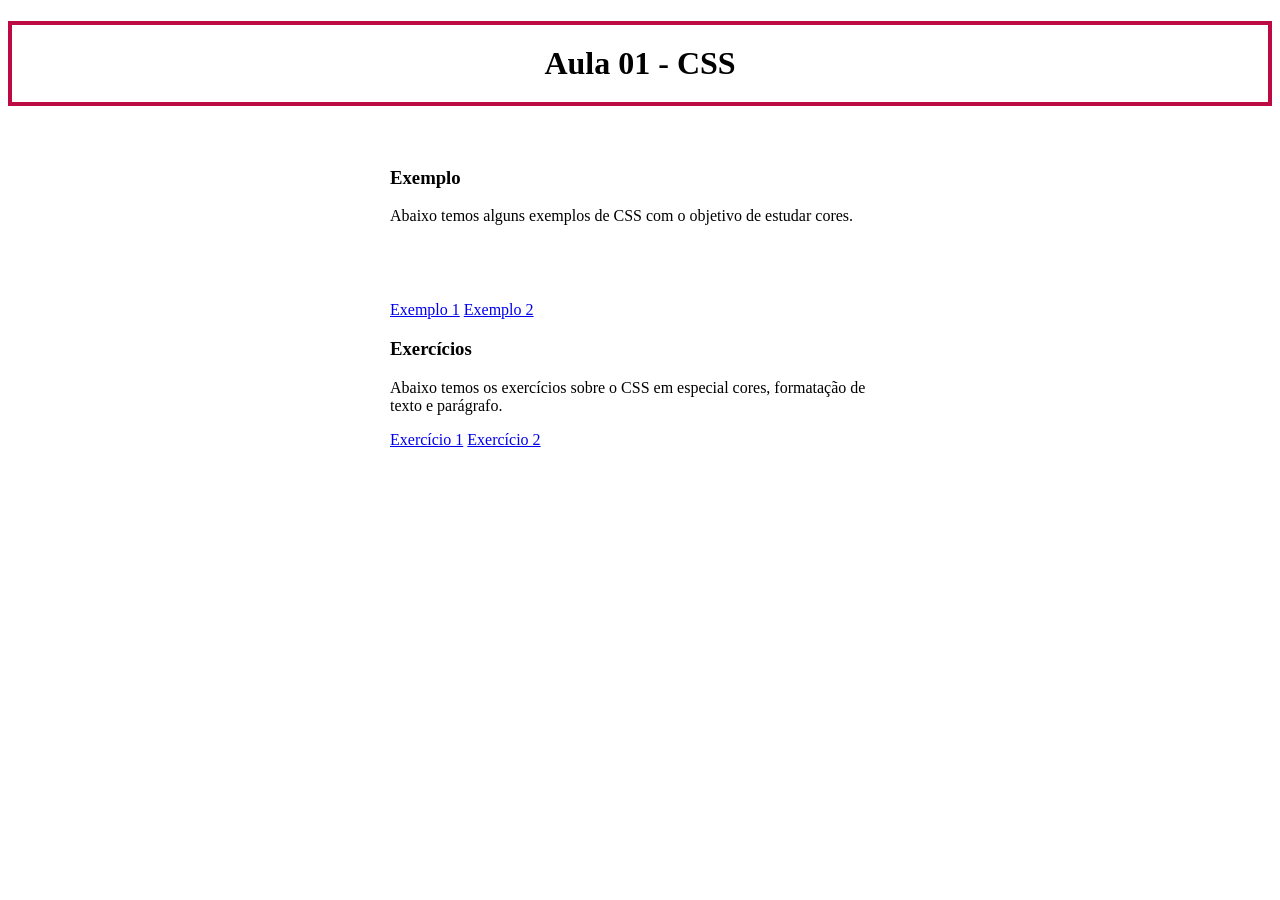
<file: aula01/index.html>
<!DOCTYPE html>
<html lang="en">
<head>
    <meta charset="UTF-8">
    <meta name="viewport" content="width=device-width, initial-scale=1.0">
    <title>Aula 01 - CSS</title>

    <style>

        body
        {
            background-color: #ffffff ;
        }

        h1
        {
            background-color: white;
            text-align:center;
            padding:20px;
            border: 4px solid rgb(188,11,67)
        }

        div
        {
            background-color: white;
            width: 500px;
            margin: auto;
            padding: 20px;
            margin-bottom: 20px;
        }

    </style>

</head>

<body>

    <h1>Aula 01 - CSS</h1>

    <div>

        <h3>Exemplo</h3>

        <p>
            Abaixo temos alguns exemplos de CSS
            com o objetivo de estudar cores.
        </p>

    </div>

    <div>

        <a href="exemplo1.html">Exemplo 1</a>
        <a href="exemplo2.html">Exemplo 2</a>

        <h3>Exercícios</h3>

        <p>
            Abaixo temos os exercícios sobre o CSS
            em especial cores, formatação de texto
            e parágrafo.
        </p>

        <a href="exercicio1.html">Exercício 1</a>
        <a href="exercicio2.html">Exercício 2</a>

    </div>
    
</body>

</html>
</file>
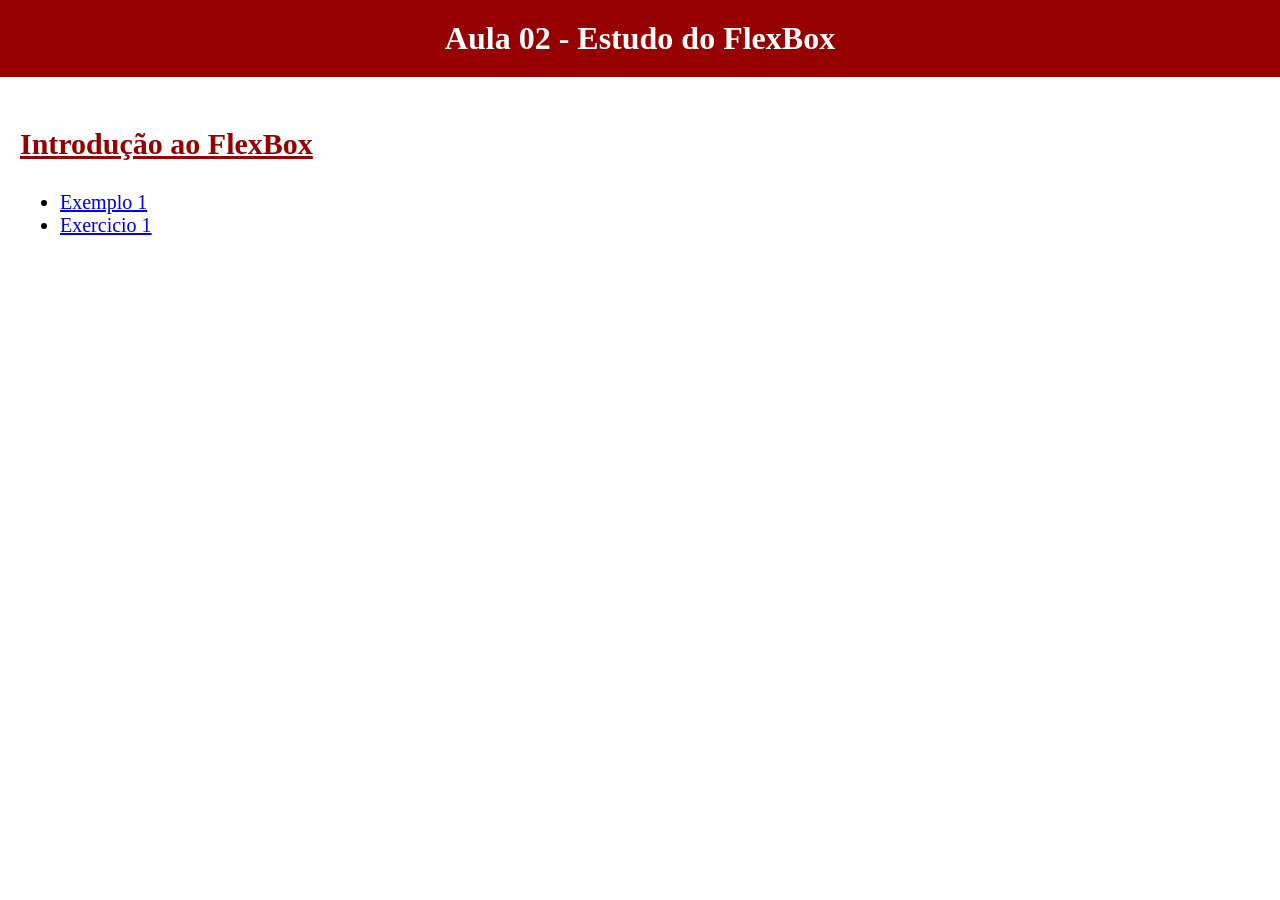
<file: aula02/index.html>
<!DOCTYPE html>
<html lang="en">
<head>
    <meta charset="UTF-8">
    <meta name="viewport" content="width=device-width, initial-scale=1.0">
    <title>Aula - 02</title>

    <link rel="stylesheet" href="estilos.css">
</head>
<body>

    <h1>Aula 02 - Estudo do FlexBox</h1>

    <div class="conteudo">

        <p class="subtitulo">
            Introdução ao FlexBox
        </p>

        <ul>
            <li><a href="exemplo1.html">Exemplo 1</a></li>
            <li><a href="exercicio1.html">Exercicio 1</a></li>
        </ul>

    </div>
    
</body>
</html>
</file>
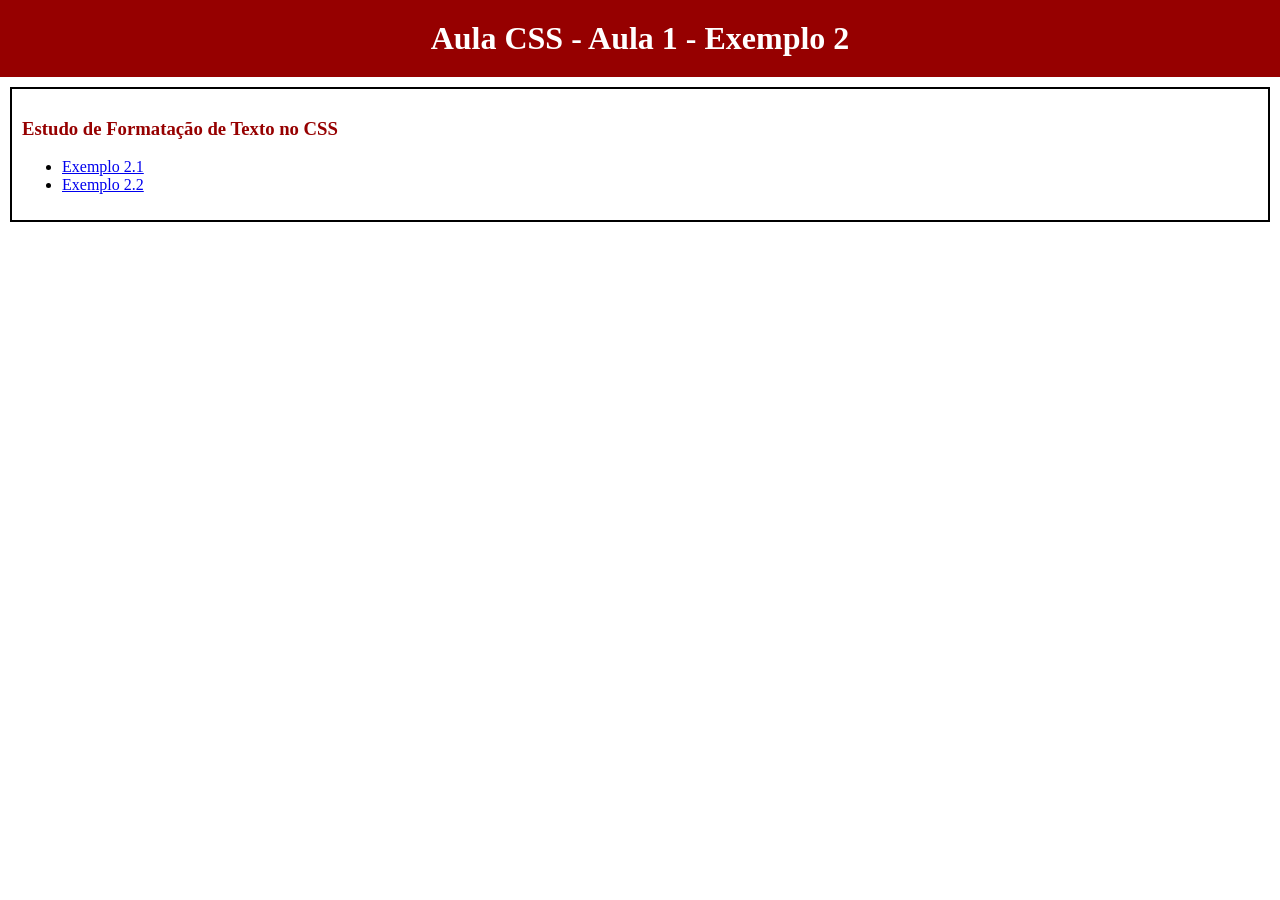
<file: aula01/exemplo2.html>
<!DOCTYPE html>
<html lang="en">
<head>
    <meta charset="UTF-8">
    <meta name="viewport" content="width=device-width, initial-scale=1.0">
    <title>Document</title>

    <link rel="stylesheet" href="estilos.css">
</head> 
<body>

    <h1>
        Aula CSS - Aula 1 - Exemplo 2
    </h1>

    <div>

        <h3>Estudo de Formatação de Texto no CSS</h3>

        <ul>
            <li><a href="#">Exemplo 2.1</a></li>
            <li><a href="#">Exemplo 2.2</a></li>
        </ul>

    </div>
    
</body>
</html>
</file>
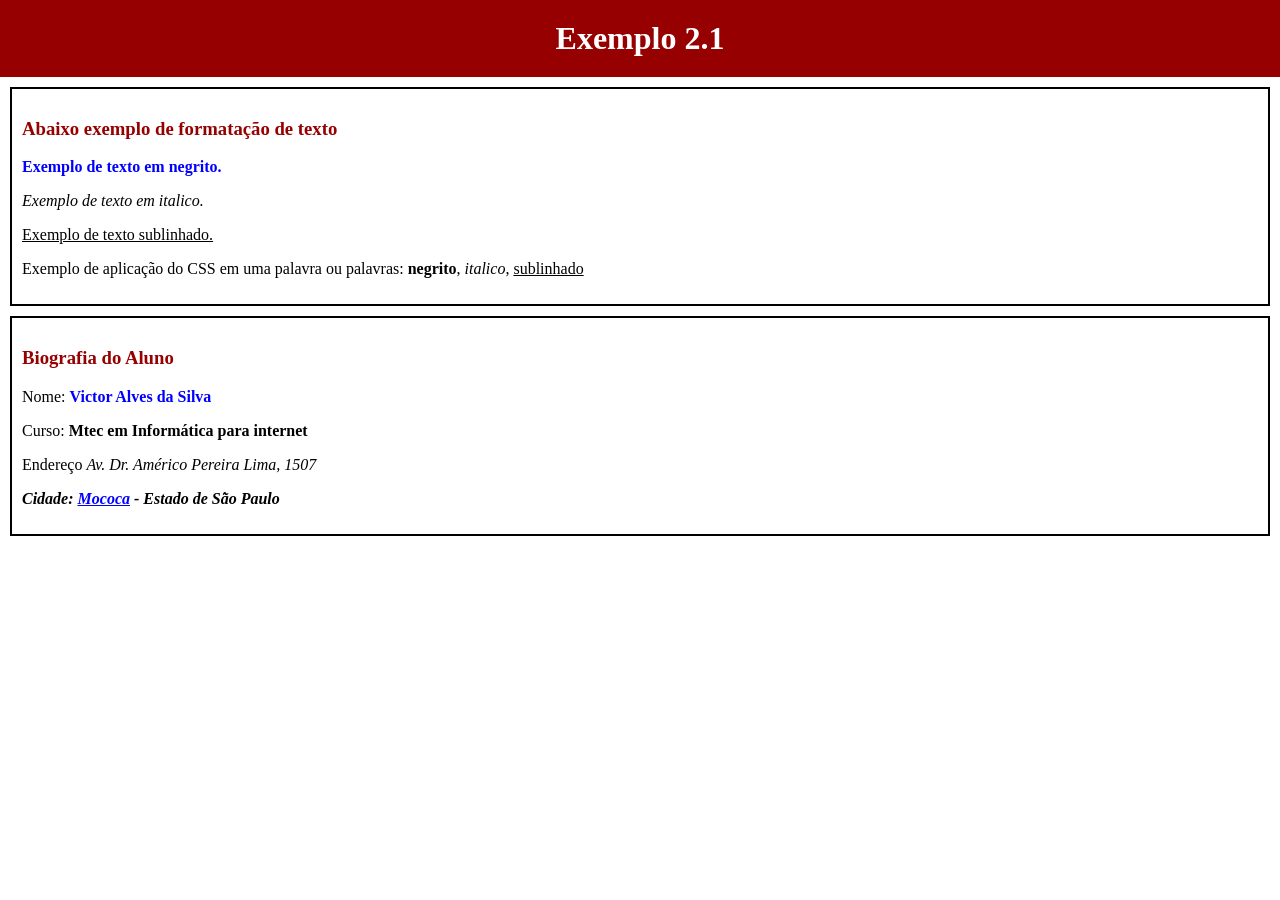
<file: aula01/exemplo21.html>
<!DOCTYPE html>
<html lang="en">
<head>
    <meta charset="UTF-8">
    <meta name="viewport" content="width=device-width, initial-scale=1.0">
    <title>Exemplos 2.1</title>

    <link rel="stylesheet" href="estilos.css">

</head>
<body>

    <h1>
        Exemplo 2.1
    </h1>

    <div>

        <h3>Abaixo exemplo de formatação de texto</h3>

        <p class="azul negrito">
            Exemplo de texto em negrito.
        </p>

        <p class="italico">
            Exemplo de texto em italico.
        </p>

        <p class="sublinhado">
            Exemplo de texto sublinhado.
        </p>

        <p>
            Exemplo de aplicação do CSS em uma palavra ou palavras:
            <span class="negrito">negrito</span>,
            <span class="italico">italico</span>,
            <span class="sublinhado">sublinhado</span>
        </p>

    </div>

    <div>

        <h3>Biografia do Aluno</h3>

        <p>
            Nome: <span class="azul negrito">Victor Alves da Silva</span>
        </p>

        <p>
            Curso: <span class="negrito">Mtec em Informática para internet</span>
        </p>

        <p>
            Endereço <span class="italico">Av. Dr. Américo Pereira Lima, 1507</span>
        </p>

        <p class="negrito italico">
            Cidade: <span class="sublinhado azul">Mococa</span> - Estado de São Paulo
        </p>    

    </div>
    
</body>
</html>
</file>
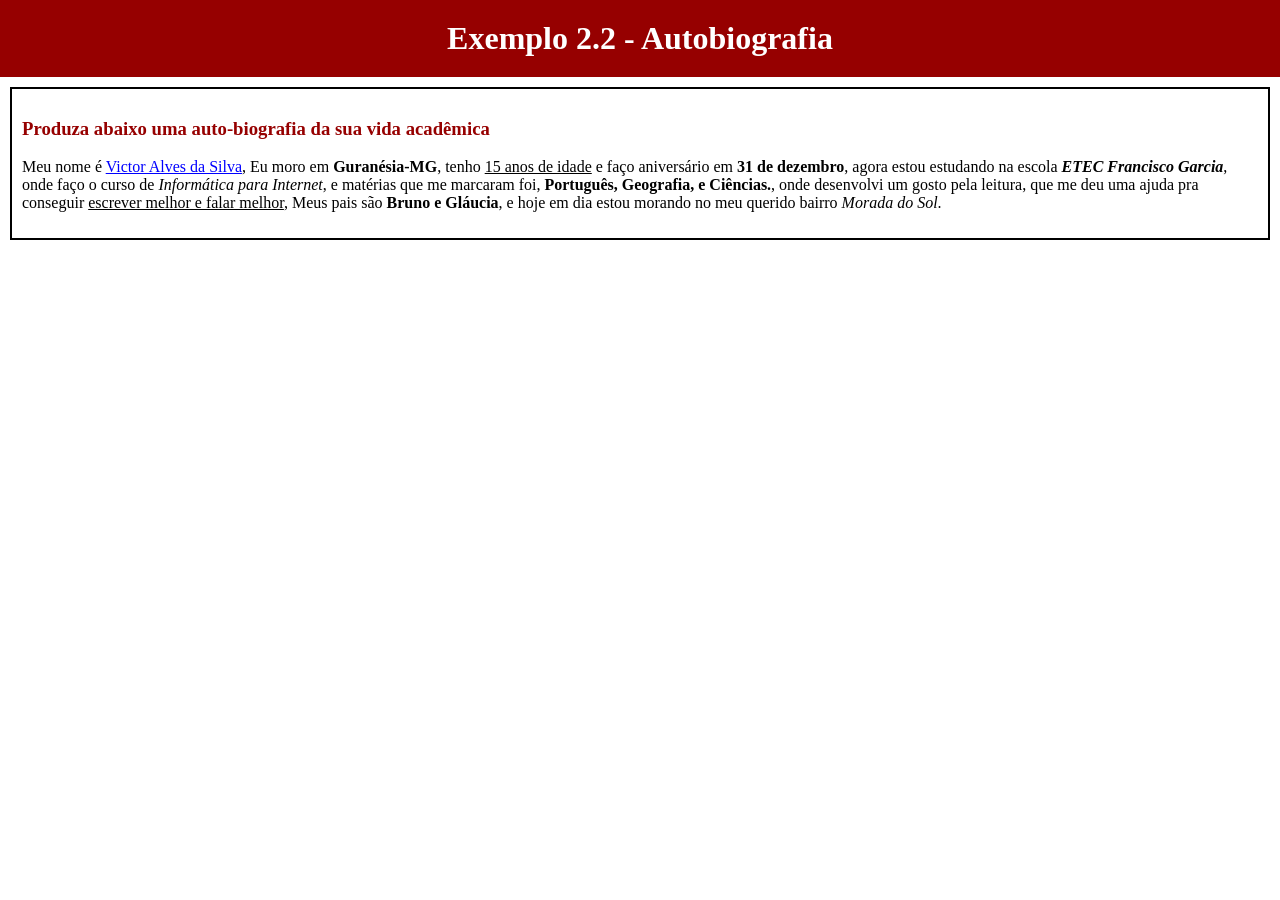
<file: aula01/exemplo22.html>
<!DOCTYPE html>
<html lang="en">
<head>
    <meta charset="UTF-8">
    <meta name="viewport" content="width=device-width, initial-scale=1.0">
    <title>Autobiografia</title>

    <link rel="stylesheet" href="estilos.css">
</head>
<body>

    <h1>
        Exemplo 2.2 - Autobiografia
    </h1>

    <div>

        <h3>Produza abaixo uma auto-biografia da sua vida acadêmica</h3>

        <p>
            Meu nome é <span class="sublinhado azul">Victor Alves da Silva</span>, Eu moro em <span class="negrito">Guranésia-MG</span>,
            tenho <span class="sublinhado">15 anos de idade</span> e faço aniversário em <span class="negrito">31 de dezembro</span>,
            agora estou estudando na escola <span class="negrito italico">ETEC Francisco Garcia</span>, onde faço o curso de
            <span class="italico">Informática para Internet</span>, e matérias que me marcaram foi, <span class="negrito">
            Português, Geografia, e Ciências.</span>, onde desenvolvi um gosto pela leitura, que me deu uma ajuda pra conseguir
            <span class="sublinhado">escrever melhor e falar melhor</span>, Meus pais são <span class="negrito">Bruno e Gláucia</span>,
            e hoje em dia estou morando no meu querido bairro <span class="italico">Morada do Sol</span>.
        </p>

    </div>
    
</body>
</html>
</file>
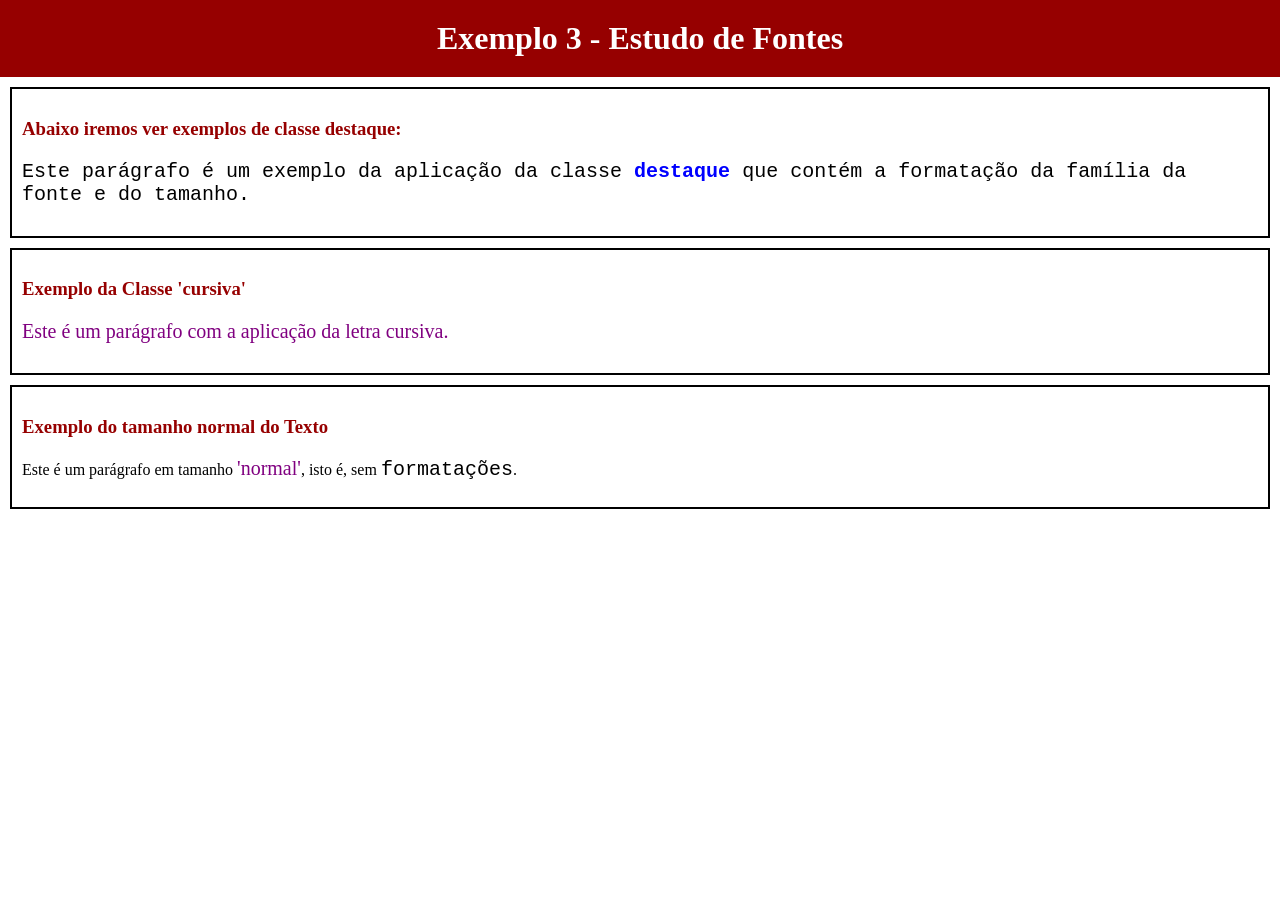
<file: aula01/exemplo3.html>
<!DOCTYPE html>
<html lang="en">
<head>
    <meta charset="UTF-8">
    <meta name="viewport" content="width=device-width, initial-scale=1.0">
    <title>Document</title>

    <link rel="stylesheet" href="estilos.css">
</head>
<body>

    <h1>Exemplo 3 - Estudo de Fontes</h1>

    <div>
        <h3>
            Abaixo iremos ver exemplos de classe destaque:
        </h3>

        <p class="destaque">
            Este parágrafo é um exemplo da aplicação da classe 
            <span class="azul negrito">destaque</span>
            que contém a formatação da família da fonte e do tamanho.
        </p>
    </div>

    <div>
        <h3>
            Exemplo da Classe 'cursiva'
        </h3>

        <p class="cursiva">
            Este é um parágrafo com a aplicação da letra cursiva.
        </p>
    </div>

    <div>
        <h3>
            Exemplo do tamanho normal do Texto
        </h3>

        <p>
            Este é um parágrafo em tamanho 
                <span class="cursiva">'normal'</span>, 
            isto é, sem 
            <span class="destaque">formatações</span>.
        </p>
    </div>
    
</body>
</html>
</file>
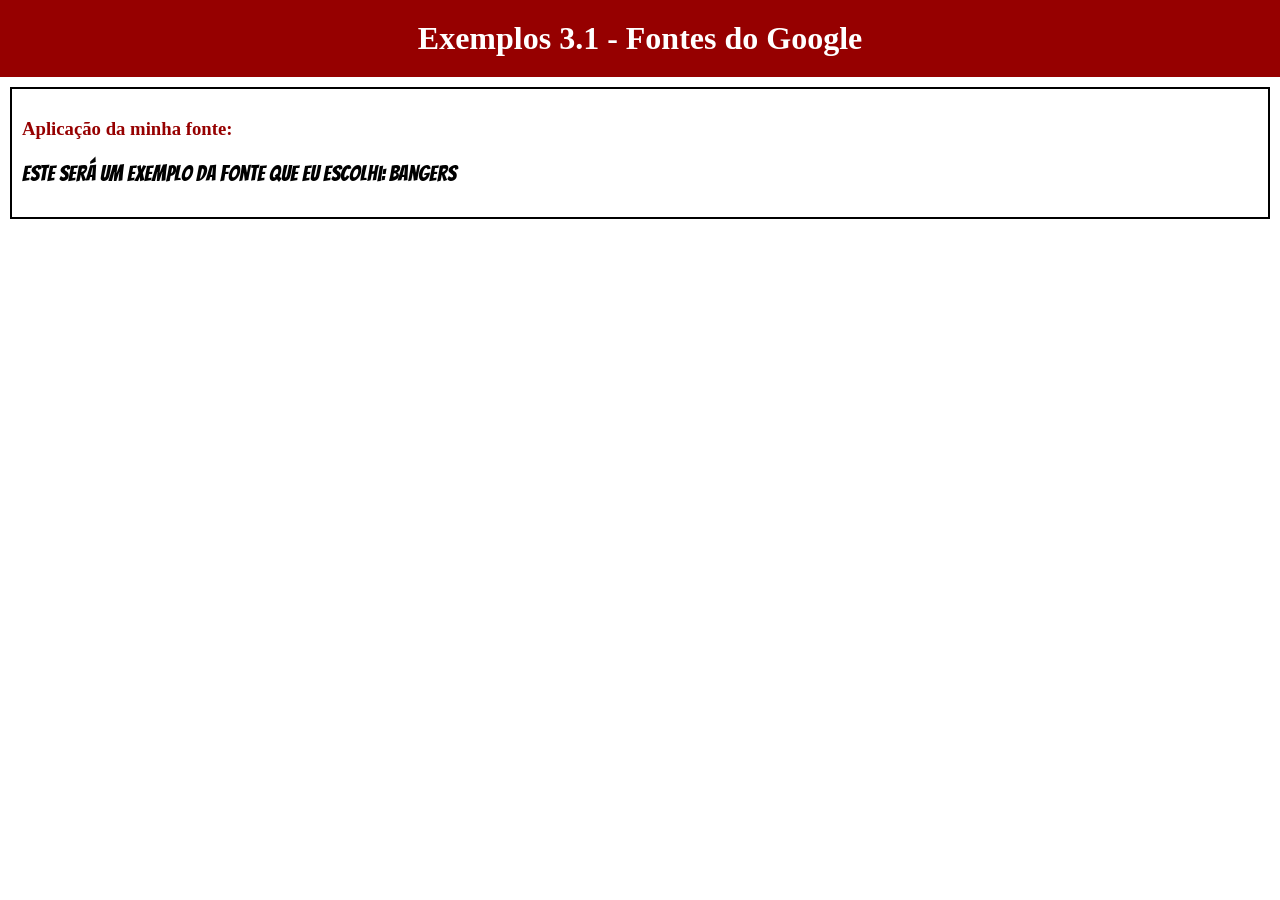
<file: aula01/exemplo31.html>
<!DOCTYPE html>
<html lang="en">
<head>
    <meta charset="UTF-8">
    <meta name="viewport" content="width=device-width, initial-scale=1.0">
    <title>Document</title>

    <link rel="stylesheet" href="estilos.css">
    <link href='https://fonts.googleapis.com/css?family=Bangers' rel="stylesheet"> 

</head>
<body>

    <h1>
        Exemplos 3.1 - Fontes do Google
    </h1>

    <div>
        <h3>Aplicação da minha fonte:</h3>

        <p class="google">
            Este será um exemplo da fonte que eu escolhi: Bangers
        </p>
    </div>
    
</body>
</html>
</file>
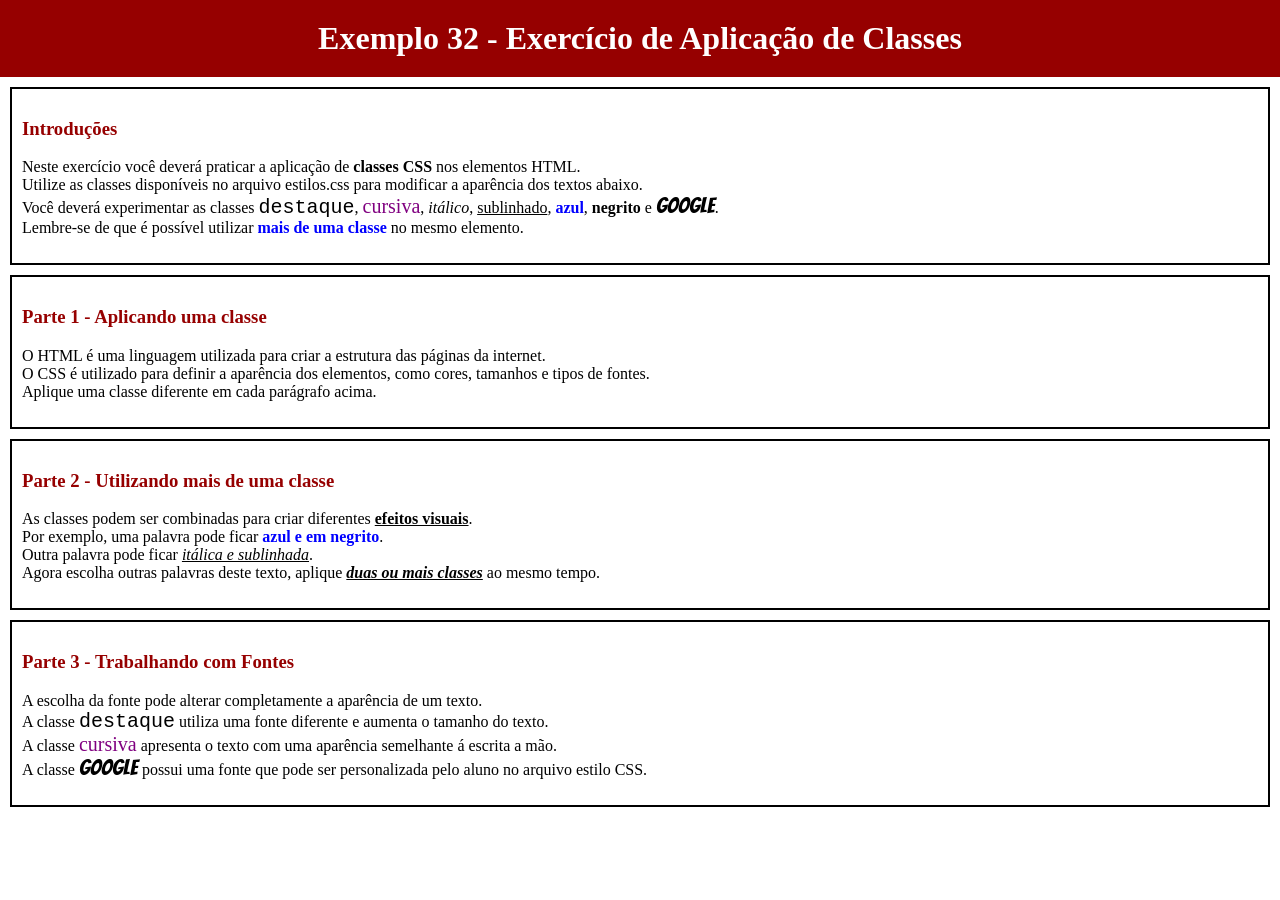
<file: aula01/exemplo32.html>
<!DOCTYPE html>
<html lang="en">
<head>
    <meta charset="UTF-8">
    <meta name="viewport" content="width=device-width, initial-scale=1.0">
    <title>Document</title>

    <link rel="stylesheet" href="estilos.css">
    <link href='https://fonts.googleapis.com/css?family=Bangers' rel="stylesheet"> 

</head>
<body>

    <h1>Exemplo 32 - Exercício de Aplicação de Classes</h1>

    <div>
        
        <h3>Introduções</h3>

        <p>
            Neste exercício você deverá praticar a aplicação de <span class="negrito">classes CSS</span> nos elementos HTML.<br>
            Utilize as classes disponíveis no arquivo estilos.css para modificar a aparência dos textos abaixo.<br>
            Você deverá experimentar as classes <span class="destaque">destaque</span>, <span class="cursiva">cursiva</span>,
            <span class="italico">itálico</span>, <span class="sublinhado">sublinhado</span>, <span class="azul negrito">azul</span>,
            <span class="negrito">negrito</span> e <span class="google">google</span>.<br>
            Lembre-se de que é possível utilizar <span class="azul negrito">mais de uma classe</span> no mesmo elemento.
        </p>

    </div>

    <div>
        <h3>Parte 1 - Aplicando uma classe</h3>

        <p>
            O HTML é uma linguagem utilizada para criar a estrutura das páginas da internet. <br>
            O CSS é utilizado para definir a aparência dos elementos, como cores, tamanhos e tipos de fontes. <br>
            Aplique uma classe diferente em cada parágrafo acima. 
        </p>
    </div>

    <div>
        <h3>Parte 2 - Utilizando mais de uma classe</h3>

        <p>
            As classes podem ser combinadas para criar diferentes <span class="negrito sublinhado">efeitos visuais</span>. <br>
            Por exemplo, uma palavra pode ficar <span class="azul negrito">azul e em negrito</span>. <br>
            Outra palavra pode ficar <span class="italico sublinhado">itálica e sublinhada</span>. <br>
            Agora escolha outras palavras deste texto, aplique <span class="negrito sublinhado italico">duas ou mais classes</span>
            ao mesmo tempo. 
        </p>
    </div>

    <div>
        <h3>Parte 3 - Trabalhando com Fontes</h3>

        <p>
            A escolha da fonte pode alterar completamente a aparência de um texto. <br>
            A classe <span class="destaque">destaque</span> utiliza uma fonte diferente e aumenta o tamanho do texto. <br>
            A classe <span class="cursiva">cursiva</span> apresenta o texto com uma aparência semelhante á escrita a mão. <br>
            A classe <span class="google">google</span> possui uma fonte que pode ser personalizada pelo aluno no arquivo estilo CSS.
        </p>
    </div>
    
    
</body>
</html>
</file>
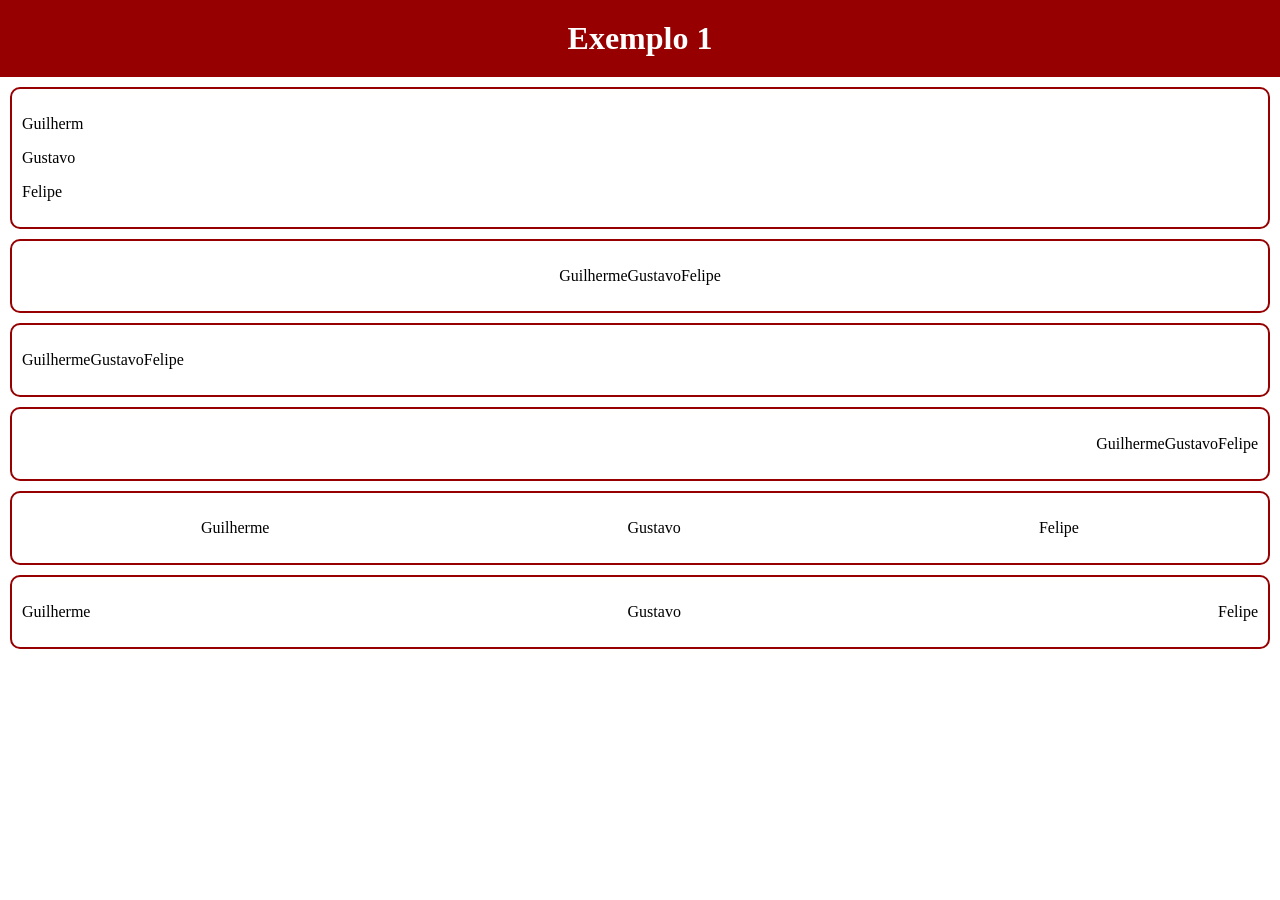
<file: aula02/exemplo1.html>
<!DOCTYPE html>
<html lang="en">
<head>
    <meta charset="UTF-8">
    <meta name="viewport" content="width=device-width, initial-scale=1.0">
    <title>Document</title>

    <link rel="stylesheet" href="estilos.css">
</head>
<body>

    <h1>Exemplo 1</h1>

    <div class="exemplo1">

        <p>Guilherm</p>
        <p>Gustavo</p>
        <p>Felipe</p>

    </div>

    <div class="exemplo1 centralizado">

        <p>Guilherme</p>
        <p>Gustavo</p>
        <p>Felipe</p>

    </div>

     <div class="exemplo1 inicio">

        <p>Guilherme</p>
        <p>Gustavo</p>
        <p>Felipe</p>

    </div>

     <div class="exemplo1 fim">

        <p>Guilherme</p>
        <p>Gustavo</p>
        <p>Felipe</p>

    </div>

     <div class="exemplo1 around">

        <p>Guilherme</p>
        <p>Gustavo</p>
        <p>Felipe</p>

    </div>

     <div class="exemplo1 between">

        <p>Guilherme</p>
        <p>Gustavo</p>
        <p>Felipe</p>

    </div>
    
</body>
</html>
</file>
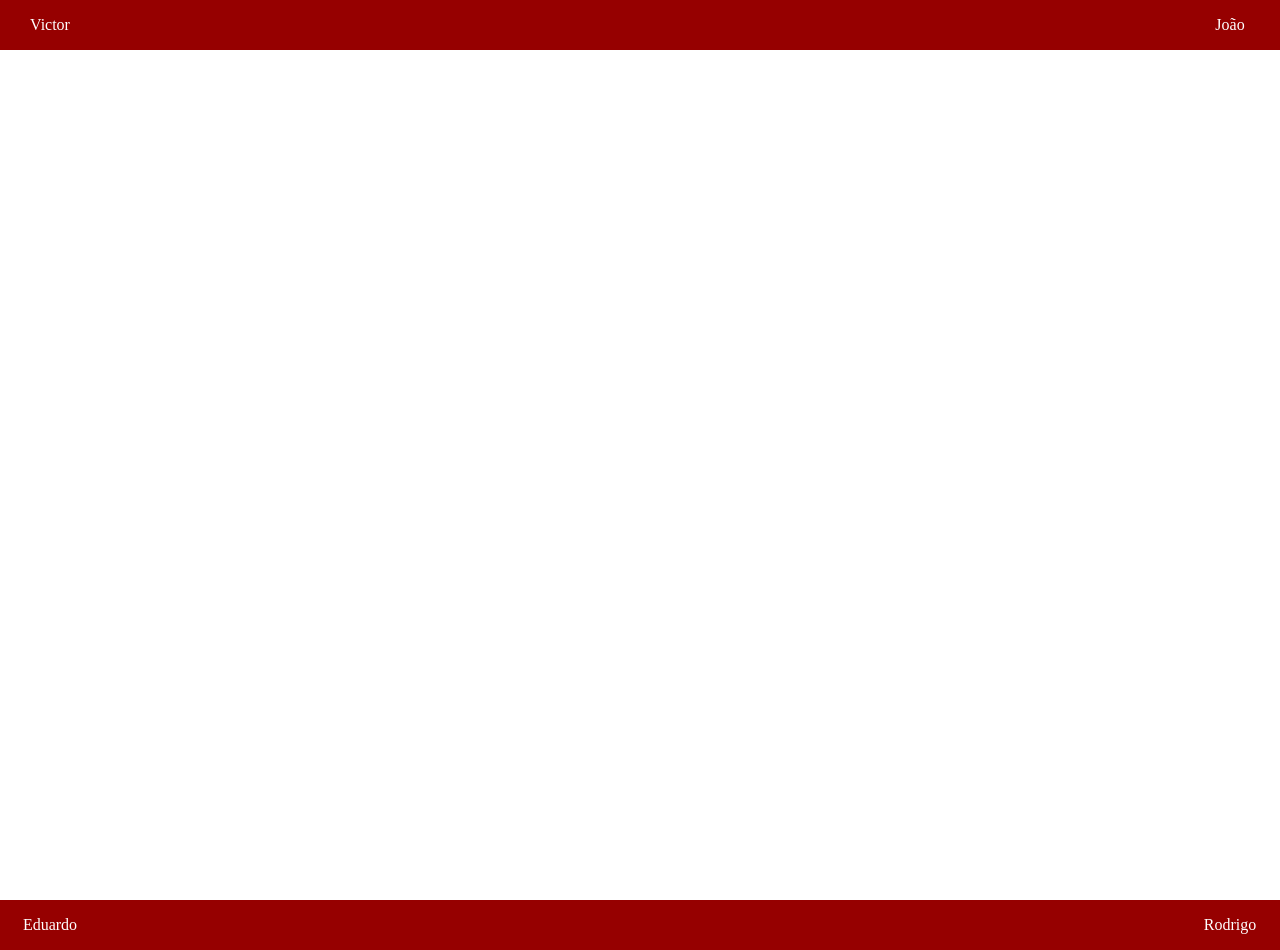
<file: aula02/exemplo4.html>
<!DOCTYPE html>
<html lang="en">
<head>
    <meta charset="UTF-8">
    <meta name="viewport" content="width=device-width, initial-scale=1.0">
    <title>Document</title>

    <link rel="stylesheet" href="estilos.css">

</head>
<body>

    <div class="exemplo4">

        <div class="linha">
            <p class="centralizado meio">Victor</p>
            <p>João</p>
        </div>

        </div>

        <div class="linha">
            <p>Eduardo</p>
            <p>Rodrigo</p>

        </div>

    </div>
    
</body>
</html>
</file>
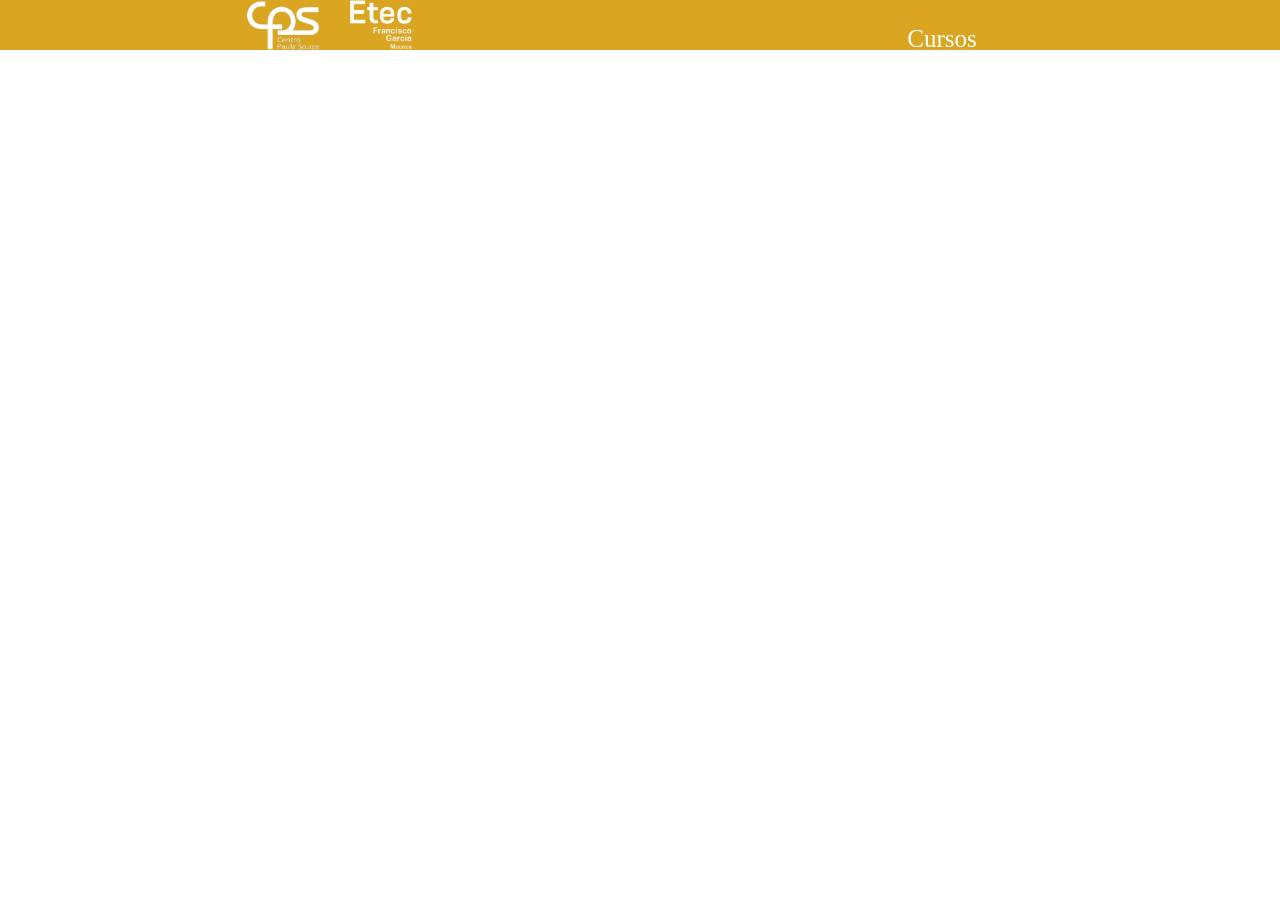
<file: aula02/exemplo5.html>
<!DOCTYPE html>
<html lang="en">
<head>
    <meta charset="UTF-8">
    <meta name="viewport" content="width=device-width, initial-scale=1.0">
    <title>Document</title>

    <link rel="stylesheet" href="estilos.css">
</head>
<body>

    <div class="menu">

        <img src="logo.png" alt="">

        <div>
            <p>Cursos</p>
            <p>Fale conosco</p>
        </div>

    </div>

</body>
</html>
</file>
<file: aula02/estilos.css>
body
{
    margin: 0;
    padding: 0;
}

h1
{
    color: white;
    background-color: #960000;
    text-align: center;
    margin: 0;
    padding: 20px;
}

.conteudo
{
    font-size: 20px;
    margin: 10px;
    padding: 10px;
}

.subtitulo
{
    font-size: 30px;
    color: #960000;
    font-weight: bold;
    text-decoration: underline;
}

.exemplo1
{
    border: 2px solid #960000;
    border-radius: 10px;
    margin: 10px;
    padding: 10px;
}

.centralizado
{
    display: flex;
    justify-content: center;
}

.meio
{
    display: flex;
    align-items: center;
}

.inicio
{
    display: flex;
    justify-content: flex-start;
}

.fim
{
    display: flex;
    justify-content: flex-end;
}

.around
{
    display: flex;
    justify-content: space-around;
}

.between
{
    display: flex;
    justify-content: space-between;
}

.rodape
{
    display: flex;
    align-items: flex-end;
}

.exemplo4
{
    display: flex;
    flex-direction: column;
    justify-content: space-between;
    height: 100vh;
}

.linha
{
    display: flex;
    justify-content: space-between;
    color: white;
    background-color: #960000;
}

.linha p
{
    margin : 0;
    padding: 0;

    background-color: #960000;
    color: white;

    width: 100px;
    height: 50px;

    display: flex;
    justify-content: center;
    align-items: center;
}

.exercicio7
{
    height: 100vh;
}

.menu
{
    display: flex;
    height: 50px;

    background-color: goldenrod;
    color: white;
    font-size: 25px;

    justify-content: space-around;
}

.opcoes
{
    display: flex;
}
</file>
<file: aula01/estilos.css>
body
{
    margin: 0;
    padding: 0;
}

h1
{
    background-color: #960000;
    color: white;
    text-align: center;
    margin: 0;
    padding: 20px;
}

div
{
    border: 2px solid black;
    margin: 10px;
    padding: 10px;
}

h3
{
    color: #960000;
}

.azul
{
    color: blue;
}

.negrito
{
    font-weight: bold;
}

.italico
{
    font-style: italic;
}

.sublinhado
{
    text-decoration: underline;
}

.destaque
{
    font-family:'Courier New', Courier, monospace ;
    font-size: 20px;
}

.cursiva
{
    font-family: 'Lucida Handwriting';
    font-size: 20px;
    color: purple;
}

.google
{
    font-family:'Bangers';
    font-size: 22px;
}
</file>
